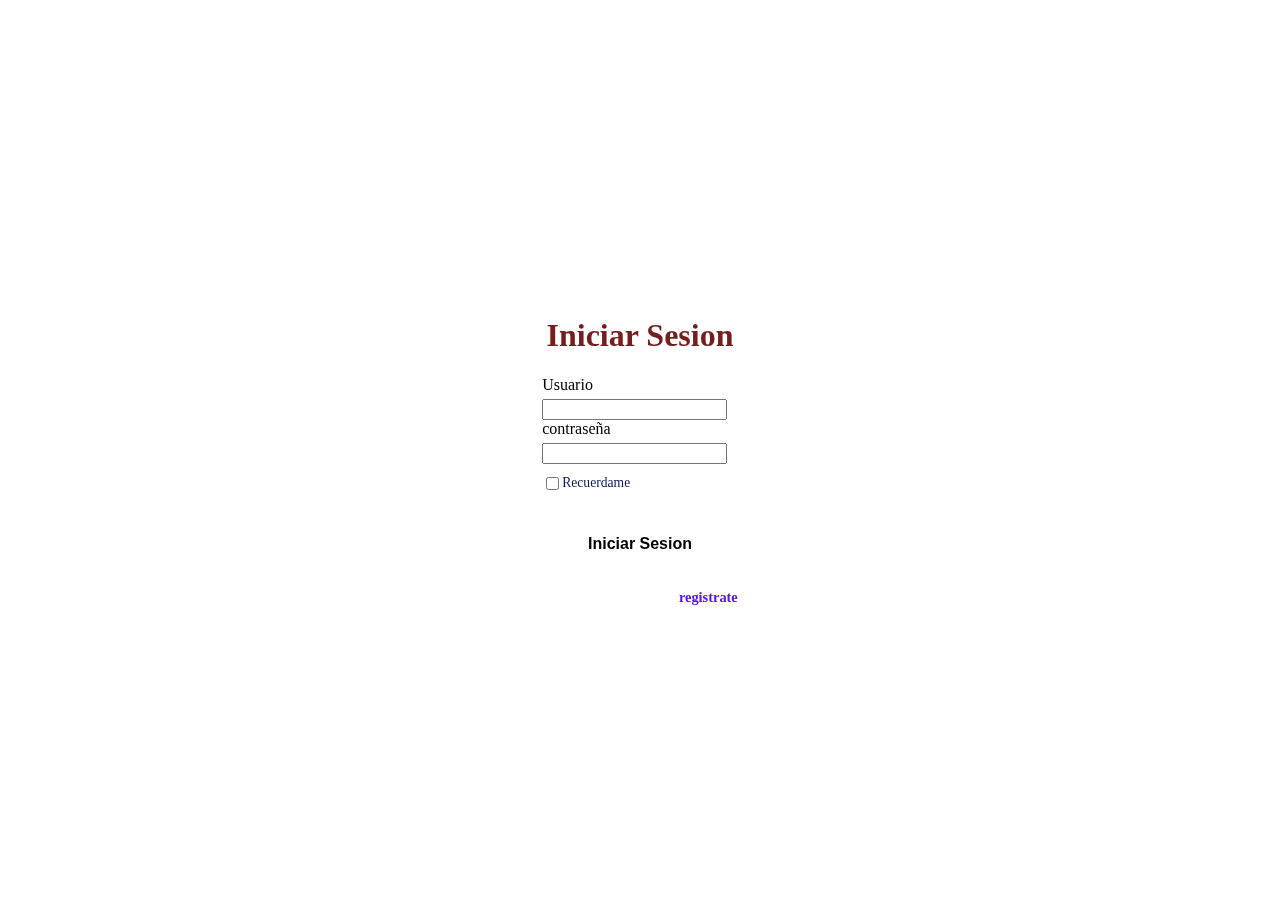
<file: login.html>
<!DOCTYPE html>
<html lang="en">
<head>
    <meta charset="UTF-8">
    <meta name="viewport" content="width=device-width, initial-scale=1.0">
    <title>Document</title>
    <link rel="stylesheet" href="login.css">
</head>
<body>
    <section>
        <form>
            <h1>Iniciar Sesion</h1>  
            <div class="inputbox1">
                <ion-icon name="lock-closed-outline"></ion-icon>
                <label for="Usuario">Usuario</label>
                <input type="text" id="Usuario" name="Usuario" required> 
            </div>
            <div class="inputbox2">
                <ion-icon name="lock-closed-outline"></ion-icon>
                <label for="">contraseña</label>
                <input type="contraseña" required>
            </div>

            <div class="forget">
                <label for=""><input type="checkbox">Recuerdame</label>
                <a href="#">olvide mi contraseña</a>
            </div>
            <button>Iniciar Sesion</button>
            <div class="registrate">
                <p>¿No tienes una cuenta? <a href="#">registrate</a></p>
            </div>
        </form>
    </section>
</body>
</html>
</file>
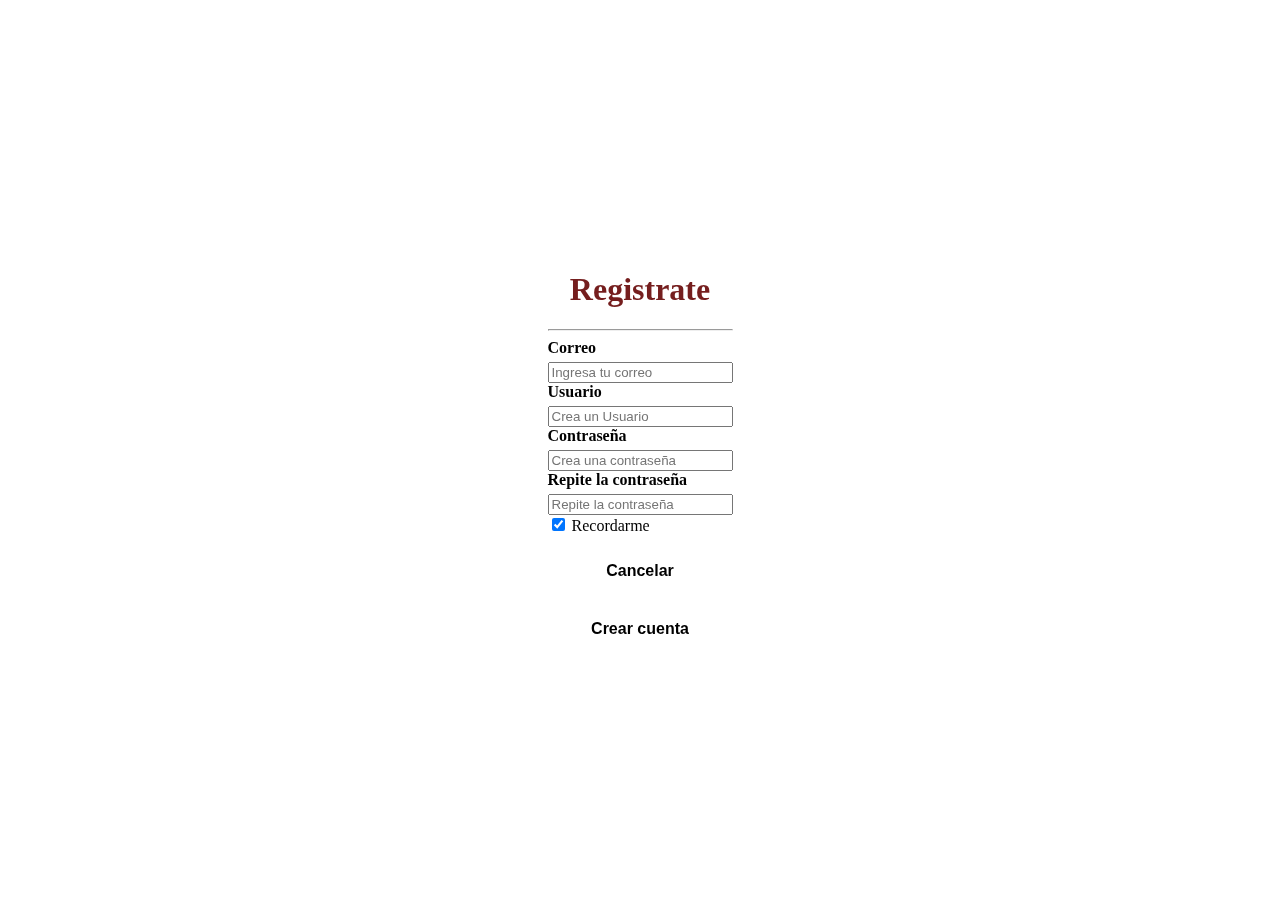
<file: register.html>
<!DOCTYPE html>
<html lang="en">
<head>
    <meta charset="UTF-8">
    <meta name="viewport" content="width=device-width, initial-scale=1.0">
    <title>Document</title>
    <link rel="stylesheet" href="register.css">
</head>
<body>
  <section>
     <form>
      <h1>Registrate</h1>
      <div class="container"></div>
      <hr>
      <label for="email" id="inputbox"><b>Correo</b></label>
      <input type="text" placeholder="Ingresa tu correo" name="Correo" required>

      <label for="Username" id="inputbox"><b>Usuario</b></label>
      <input type="text" placeholder="Crea un Usuario" name="Usuario" required>

      <label for="psw" id="inputbox"><b>Contraseña</b></label>
      <input type="password" placeholder="Crea una contraseña" name="Contraseña" required>

      <label for="psw-repeat" id="inputbox"><b>Repite la contraseña</b></label>
      <input type="password" placeholder="Repite la contraseña" name="psw-repeat" required>

      <label>
        <input type="checkbox" checked="checked" name="remember" style="margin-bottom:15px"> Recordarme
      </label>

      <div class="clearfix">
        <button type="button" onclick="document.getElementById('id01').style.display='none'" class="cancelar">Cancelar</button> <br><br>
        
        <button type="submit" class="signup">Crear cuenta</button> <br><br>
      </div>
    </form>
  </section>
 
    
</div>


    
</body>
</html>
</file>
<file: login.css>
°{
    margin: 0;
    padding: 0;
    box-sizing: border-box;
    font-family: "poppins", sans-serif;
}

    body{
        display: flex;
        align-items: center;
        justify-content: center;
        min-height: 100vh;
        background-image: url("https://p4.wallpaperbetter.com/wallpaper/6/384/1007/comics-peanuts-snoopy-wallpaper-preview.jpg");
        background-repeat: no-repeat;
        background-position: center;
        background-size: cover;
    }

    section{
        position: relative;
        max-width: 400px;
        background-color: transparent;
        border: 2px solid rgba(255, 255, 255, 0.5);
        border-radius: 20px;
        backdrop-filter: blur(55px);
        display: flex;
        justify-content: center;
        align-items: center;
        padding: 2rem 3rem;
    }

    h1{
        font-size: 2rem;
        color: #751e1e;
        text-align: center;
    }

    .imputbox{
        position: relative;
        margin: 30px 0;
        max-width: 310px;
        border-bottom: 2px solid#ffffff;
    }

    .inputbox label {

        position: absolute;
        top: 50%;
        left: 5px;
        transform: translateY(-50%);
        color: #fff;
        font-size: 1rem; 
        pointer-events: none;
        transition: all 0.5s ease-in-out;
    }
    
    Input:focus-label,
    input:valid-label {
           top: -5px;
    }

   
    .imputbox input {
        width: 100%;
        height: 60px;
        background: transparent;
        border: none;
        outline: none;
        font-size: 1ren;
        padding: 35px 0 5px;
        color: #fff;
    }
        
    .imputbox ion-icon {
        position: absolute;
        right: 8px;
        color:#fff;
        font-size: 1.2ren;
        top: 20px;
    }
    
    label {
        display: block;
        margin-bottom: 5px;
    }
    .forget {
        margin: 10px 0;        
        font-size: 0.85rem;
        color:#091a55;
        display: block;  
        justify-content: space-between;

    }

    .forget label {
        display: flex;
        align-items: center;
    }

    .forget label input {
        margin-right: 3px;
    }

    .forget a {
        color:#fff;
        text-decoration: none;
        font-weight: 600;
    }

    .forget a:hover {
        text-decoration: underline;
    }

    button {
        width: 100%; 
        height: 40px;
        border-radius: 40px;
        background-color: rgb(255, 255,255, 1);
        border: none;
        outline: none;
        cursor: pointer;
        font-size: 1rem;
        font-weight: 600;
        transition: all 0.4s ease;
    }   
    button:hover{
        background-color: rgb(255, 255,255, 0.5);
    }
    .registrate{
        font-size: 0.9rem;
        color: #fff;
        text-align: center;
        margin: 25px 0 10px;
    }

    .registrate p a {
        text-decoration: none;
        color: #5b14f5;
        font-weight: 600;
    }
    .registrate p a:hover{
        text-decoration: underline;
    }
</file>
<file: register.css>
°{
  margin: 0;
  padding: 0;
  box-sizing: border-box;
  font-family: "poppins", sans-serif;
}

  body{
      display: flex;
      align-items: center;
      justify-content: center;
      min-height: 100vh;
      background-image: url("https://p4.wallpaperbetter.com/wallpaper/6/384/1007/comics-peanuts-snoopy-wallpaper-preview.jpg");
      background-repeat: no-repeat;
      background-position: center;
      background-size: cover;
  }
  section{
    position: relative;
    max-width: 900;
    background-color: transparent;
    border: 2px solid rgba(255, 255, 255, 0.5);
    border-radius: 20px;
    backdrop-filter: blur(55px);
    display: flex;
    justify-content: center;
    align-items: center;
    padding: 2rem 3rem;
  }
  h1{
    font-size: 2rem;
    color: #751e1e;
    text-align: center;
  }

  
    .imputbox{
        position: relative;
        margin: 30px 0;
        max-width: 310px;
        border-bottom: 2px solid#ffffff;
    }

    .inputbox label {

        position: absolute;
        top: 50%;
        left: 5px;
        transform: translateY(-50%);
        color: #fff;
        font-size: 1rem; 
        pointer-events: none;
        transition: all 0.5s ease-in-out;
    }
    
    Input:focus-label,
    input:valid-label {
           top: -5px;
    }

   
    .imputbox input {
        width: 100%;
        height: 60px;
        background: transparent;
        border: none;
        outline: none;
        font-size: 1ren;
        padding: 35px 0 5px;
        color: #fff;
    }
        
    .imputbox ion-icon {
        position: absolute;
        right: 8px;
        color:#fff;
        font-size: 1.2ren;
        top: 20px;
    }
    
    label {
        display: block;
        margin-bottom: 5px;
    }
    .forget {
        margin: 10px 0;        
        font-size: 0.85rem;
        color:#091a55;
        display: block;  
        justify-content: space-between;

    }

    .forget label {
        display: flex;
        align-items: center;
    }

    .forget label input {
        margin-right: 3px;
    }

    .forget a {
        color:#fff;
        text-decoration: none;
        font-weight: 600;
    }

    .forget a:hover {
        text-decoration: underline;
    }

    button {
        width: 100%; 
        height: 40px;
        border-radius: 40px;
        background-color: rgb(255, 255,255, 1);
        border: none;
        outline: none;
        cursor: pointer;
        font-size: 1rem;
        font-weight: 600;
        transition: all 0.4s ease;
        text-align: center;
    }   
    button:hover{
        background-color: rgb(255, 255,255, 0.5);
    }
    .registrate{
        font-size: 0.7rem;
        color: #fff;
        text-align: justify;
        margin: 25px 0 10px;
    }

    .registrate p a {
        text-decoration: none;
        color: #5b14f5;
        font-weight: 400;
    }
    .registrate p a:hover{
        text-decoration: underline;
    }
</file>
